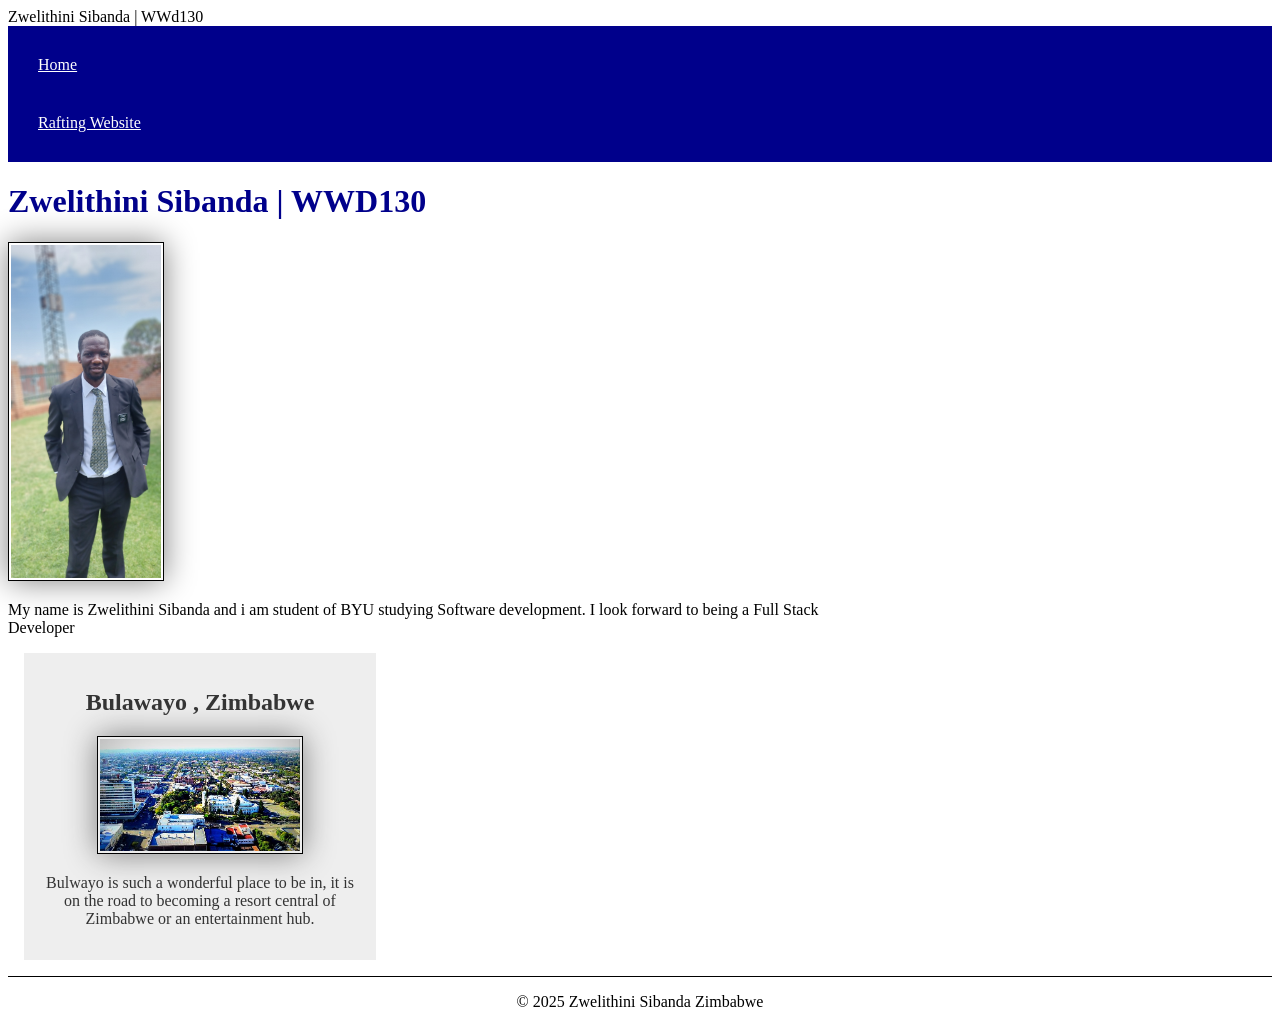
<file: index.html>
<!DOCTYPE html>
<html lang="en-US">
    <head>
        <link rel="stylesheet" href="styles/styles.css">
        <meta charset="utf-8">
        <meta name="viewport" content="width=device-width,initial-scale=1.0">
        <meta name="desciption" content="My hometown is Bulawayo, it is located in Matebeland North Province of Zimbabwe. The majority tribe is predominently Ndebele">
        <meta name="author" content="Zwelithini Sibanda">
        <meta name="description" content="Welcome to my Home page. On this page of the Web Fundamentals Course, learning and demonstrating the basics of HTML"

        <title>Zwelithini Sibanda | WWd130</title>
    </head>
    </head>
    <body>
        <header>
            <nav>
                <a href="#">Home</a>
                <a href="wwr/">Rafting Website</a>
            </nav>
        </header>
        <main>
            <h1>Zwelithini Sibanda | WWD130</h1>
            <img src="images/profile.jpg" alt="Zwelithini Sibanda" width="200">
            <p>My name is Zwelithini Sibanda and i am student of BYU studying Software development. I look forward to being a Full Stack Developer</p>
        </main>
        <aside> 
            <h2>Bulawayo , Zimbabwe</h2>
            <img src="images/bulawayo.jpg" alt="City of Kings" width="200">
            <p>Bulwayo is such a wonderful place to be in, it is on the road to becoming a resort central of Zimbabwe or an entertainment hub.</p>
        </aside>
        <footer>
            <p>© 2025 Zwelithini Sibanda Zimbabwe</p>
        </footer>
    </body>
</html>
</file>
<file: styles/styles.css>
main{
    max-width: 840px;
}
aside{
    width: 20rem;
    margin: 1rem;
    border: 1px solid rbg(0 0 0 / 0.2); /* 1 */
    padding: 1rem;
    background-color: #eee;
    color: #333;
    text-align: center;
}
img aside{
    width: 200px;
    height: auto;
}
main img{
    width: 150px;
    height: auto;
}
nav {
    background-color: darkblue;
    padding: 10px;
}

nav a{
    color: white;
    display: block;
    padding: 20px;
}

h1 {
    color : darkblue;
}

img {
    width: 150x;
    height: auto;
    border: 1px solid black;
    padding: 2px;
    box-shadow: 0 0 30px gray;
}

p{
    padding: 0px;
}
footer{
    margin-top: 15px;
    border-top: 1px solid #000;
    text-align: center;
}
</file>
